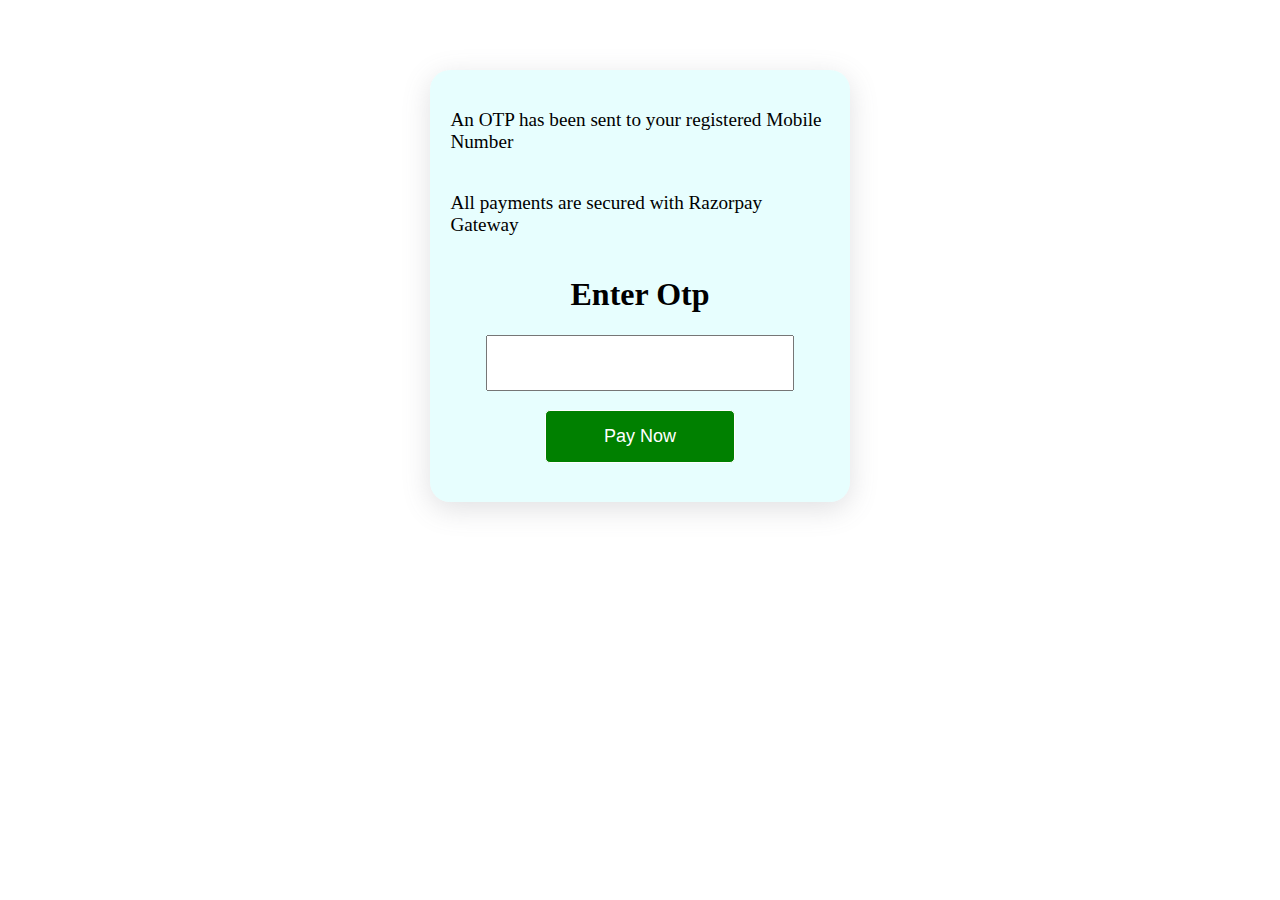
<file: project/pay.html>
<!DOCTYPE html>
<html lang="en">
<head>
    <meta charset="UTF-8">
    <meta http-equiv="X-UA-Compatible" content="IE=edge">
    <meta name="viewport" content="width=device-width, initial-scale=1.0">
    <style>

    #payNow{
        width: 30%;
        border-radius: 20px;
        padding: 20px;
        margin: auto;
        margin-top: 70px;
        display: flex;
        flex-direction: column;
        align-items: center;
        justify-content: space-between;
        box-shadow: rgba(100, 100, 111, 0.2) 0px 7px 29px 0px;
        background-color: rgba(204, 253, 253, 0.461);
    }
    #payNow>p{
        font-size: larger;
    }
    #payNow>input{
        width: 80%;
        padding: 15px 0%;
        margin-bottom: 5%;
        font-size: larger;
        text-align: center;
    }
    #payNow>button{
        width: 50%;
        padding: 15px 0px;
        font-size: large;
        color: white;
        background-color: green;
        border: 1px solid white;
        border-radius: 5px;
        margin-bottom: 5%;
    }
    </style>
    <title></title>
</head>
<body>
    <div id="payNow">
        <p>An OTP has been sent to your registered Mobile Number</p>
        <p>All payments are secured with Razorpay Gateway</p>
        <h1>Enter Otp</h1>
        <input type="password">
        <button type="submit">Pay Now</button>
    </div>
</body>

<script>
    let btn = document.querySelector("#payNow>button");
    btn.addEventListener("click", verify);

    function verify(){
        let otp = document.querySelector("#payNow>input").value;
        if(otp==1234){
            alert("Payment Successful, redirecting to Homepage.");
            localStorage.removeItem("cartData");
            window.location.href = "index.html";

        } else {
            alert("Uh-Oh, Invalid OTP.\n If your money has been deducted, it will be refunded.")
        }
    }
</script>
</html>
</file>
